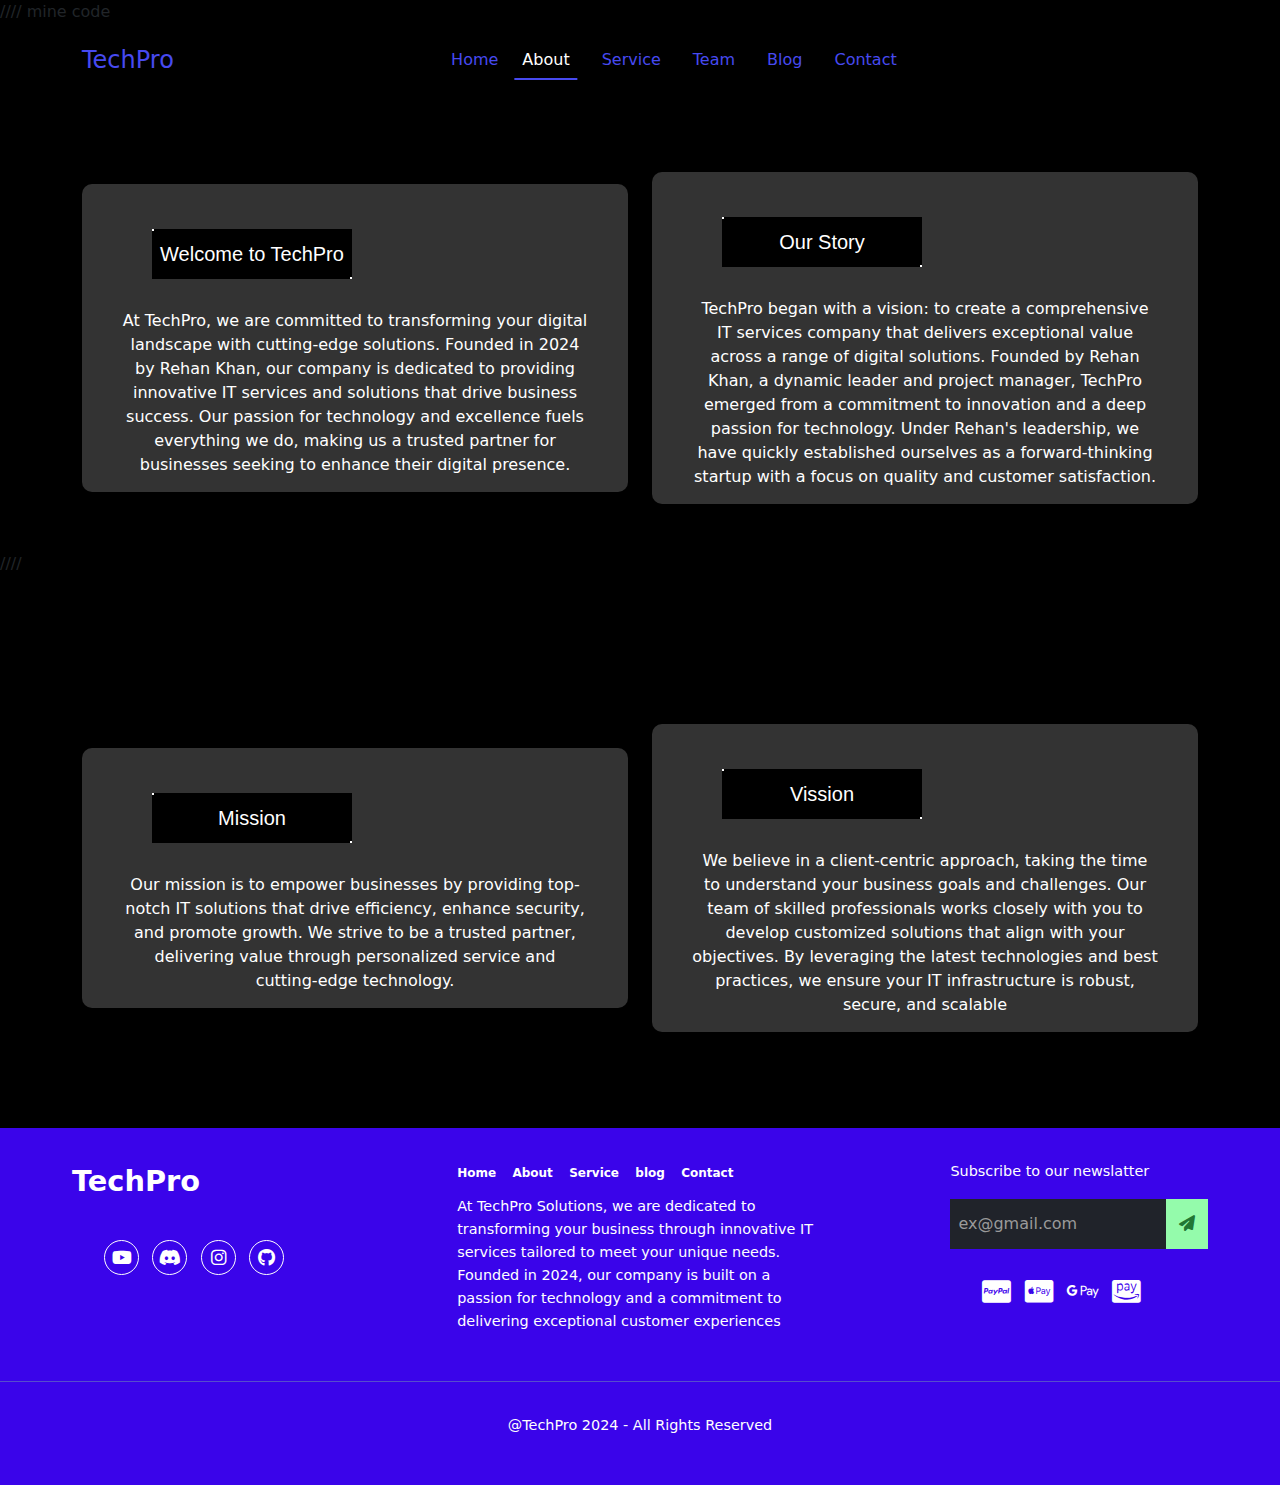
<file: about.html>
<!DOCTYPE html>
<html lang="en">

<head>
    <meta charset="UTF-8">
    <meta name="viewport" content="width=device-width, initial-scale=1.0">
    <title>
        TechPro
    </title>
    <link href="https://cdn.jsdelivr.net/npm/bootstrap@5.3.3/dist/css/bootstrap.min.css" rel="stylesheet"
        integrity="sha384-QWTKZyjpPEjISv5WaRU9OFeRpok6YctnYmDr5pNlyT2bRjXh0JMhjY6hW+ALEwIH" crossorigin="anonymous">

    <!-- == google font == -->
    <link rel="preconnect" href="https://fonts.googleapis.com" />
    <link rel="preconnect" href="https://fonts.gstatic.com" crossorigin />
    <link href="https://fonts.googleapis.com/css2?family=Poppins:wght@400;500;600&display=swap" rel="stylesheet" />
    <!-- == icon == -->
    <link rel="stylesheet" href="https://cdnjs.cloudflare.com/ajax/libs/font-awesome/6.3.0/css/all.min.css" />
    <!-- == css == -->
    <link rel="stylesheet" href="styles.css">

</head>

<body>

    <nav class="navbar navbar-expand-lg fixed-top">
        <div class="container">
            <a class="navbar-brand me-auto" href="#">TechPro</a>


            <div class="offcanvas offcanvas-end" tabindex="-1" id="offcanvasNavbar"
                aria-labelledby="offcanvasNavbarLabel">
                <div class="offcanvas-header">
                    <h5 class="offcanvas-title" id="offcanvasNavbarLabel">Offcanvas</h5>
                    <button type="button" class="btn-close" data-bs-dismiss="offcanvas" aria-label="Close"></button>
                </div>
                <div class="offcanvas-body">
                    <ul class="navbar-nav justify-content-center flex-grow-1 pe-3">
                        <a class="nav-link " aria-current="page" href="index.html">Home</a>
                        <a class="nav-link mx-lg-2 active" href="about.html">About</a>
                        <a class="nav-link mx-lg-2" href="service.html">Service</a>
                        <a class="nav-link mx-lg-2" href="team.html">Team</a>
                        <a class="nav-link mx-lg-2" href="blog.html">Blog</a>
                        <a class="nav-link mx-lg-2" href="contact.html">Contact</a>

                    </ul>

                </div>
            </div>

            <button class="navbar-toggler pe-0" type="button" data-bs-toggle="offcanvas"
                data-bs-target="#offcanvasNavbar" aria-controls="offcanvasNavbar" aria-label="Toggle navigation">
                <span class="navbar-toggler-icon" style="background-color: #e1370d;"></span>

            </button>
        </div>
    </nav>

    //// mine code

<main>
    <section class="contact-section mt-5 mb-5">
        <div class="container ">
            <div class="row mt-5 mb-5 ">
                <div class="col-lg-6 d-flex align-items-start justify-content-center fs-1 text-white flex-column">

                    <button class="btn text-white align-items-center justify-content-center ">
                         <a class="button"> Welcome to TechPro</a>
                        <div> 
                            At TechPro, we are committed to transforming your digital landscape with cutting-edge solutions.
                             Founded in 2024 by Rehan Khan, our company is dedicated to providing innovative IT services and solutions 
                             that drive business success. Our passion for technology and excellence fuels everything we do, making us 
                             a trusted partner for businesses seeking to enhance their digital presence.
                        </div>

                    </button>
                </div>
                    
                <div class="col-lg-6 d-flex align-items-start justify-content-center fs-1 text-white flex-column">

                    <button class="btn text-white align-items-center justify-content-center "> 
                        <a class="button" > Our Story </a>
                        <div>
                            TechPro began with a vision: to create a comprehensive IT services company that delivers exceptional value across a range of digital solutions. 
                            Founded by Rehan Khan, a dynamic leader and project manager, TechPro emerged from a commitment to innovation and a deep passion for technology.
                             Under Rehan's leadership, we have quickly established ourselves as a forward-thinking startup with a focus on quality and customer satisfaction.
                        </div>
                    </button>
                </div>
            </div>
            
        </div>
    </section>

    ////

    <section class="contact-section mt-5 mb-5">
        <div class="container ">
            <div class="row mt-5 mb-5 ">
                <div class="col-lg-6 d-flex align-items-start justify-content-center fs-1 text-white flex-column">

                    <button class="btn text-white align-items-center justify-content-center ">
                         <a class="button">Mission</a>
                        <div> 
                             Our mission is to empower businesses by providing top-notch IT solutions that drive
                            efficiency, enhance security, and promote growth. We strive to be a trusted partner,
                            delivering value through personalized service and cutting-edge technology.
                        </div>

                    </button>
                </div>

                <div class="col-lg-6 d-flex align-items-start justify-content-center fs-1 text-white flex-column">

                    <button class="btn text-white align-items-center justify-content-center "> 
                        <a class="button" >Vission</a>
                        <div>
                            We believe in a client-centric approach, taking the time to understand your business goals
                            and challenges. Our team of skilled professionals works closely with you to develop
                            customized solutions that align with your objectives. By leveraging the latest technologies
                            and best practices, we ensure your IT infrastructure is robust, secure, and scalable
                        </div>
                    </button>
                </div>
            </div>
            
        </div>
    </section>
 </main>
    <br><br>

    <!-- <source src="https://i.makeagif.com/media/12-04-2018/IxHq7M.mp4" type="video/mp4"> -->

    <!-- <main class="main flow align-items-center mt-5 mb-5">
            <h1 class="main__heading align-items-center">Pricing</h1>
            <div class="main__cards cards">
                <div class="cards__inner">
                    <div class="cards__card card">
                        <img src="https://sprintsmsservice.com/images/webdev.gif" jsaction="VQAsE"
                        class="sFlh5c pT0Scc iPVvYb img-fluid"
                        alt="Web Development Company In UAE| Best Website Development" jsname="kn3ccd">

                        <h2 class="card__heading">Lite</h2>
                        <p class="card__price">$39.99/mo</p>
                        <ul role="list" class="card__bullets flow">
                            <li>Access to standard chatbot templates</li>
                            <li>Email support</li>
                        </ul>
                        <a href="#lite" class="card__cta cta">Start Free Trial</a>
                    </div>

                    <div class="cards__card card">
                        <img src="https://sprintsmsservice.com/images/webdev.gif" jsaction="VQAsE"
                        class="sFlh5c pT0Scc iPVvYb img-fluid"
                        alt="Web Development Company In UAE| Best Website Development" jsname="kn3ccd">

                        <h2 class="card__heading">Advanced</h2>
                        <p class="card__price">$59.99/mo</p>
                        <ul role="list" class="card__bullets flow">
                            <li>Access to advanced chatbot templates</li>
                            <li>Priority Email support</li>
                            <li>Live Chat widget and Open AI support</li>
                        </ul>
                        <a href="#advanced" class="card__cta cta">Upgrade to Advanced</a>
                    </div>

                       <div class="cards__card card">
                        <img src="https://sprintsmsservice.com/images/webdev.gif" jsaction="VQAsE"
                        class="sFlh5c pT0Scc iPVvYb img-fluid"
                        alt="Web Development Company In UAE| Best Website Development" jsname="kn3ccd">

                        <h2 class="card__heading">Advanced</h2>
                        <p class="card__price">$59.99/mo</p>
                        <ul role="list" class="card__bullets flow">
                            <li>Access to advanced chatbot templates</li>
                            <li>Priority Email support</li>
                            <li>Live Chat widget and Open AI support</li>
                        </ul>
                        <a href="#advanced" class="card__cta cta">Upgrade to Advanced</a>
                    </div>

                    <div class="cards__card card">
                        <img src="https://sprintsmsservice.com/images/webdev.gif" jsaction="VQAsE"
                        class="sFlh5c pT0Scc iPVvYb img-fluid"
                        alt="Web Development Company In UAE| Best Website Development" jsname="kn3ccd">

                        <h2 class="card__heading">Enterprise</h2>
                        <p class="card__price">$89.99/mo</p>
                        <ul role="list" class="card__bullets flow">
                            <li>Access to all premium and custom bot templates</li>
                            <li>Multilingual bots and Omnichannel support</li>
                            <li>Advanced Analytics and Whitelabel solutions</li>
                            <li>24/7 Premium support</li>
                        </ul>
                        <a href="#enterprise" class="card__cta cta">Talk to Sales</a>
                    </div>




                    <div class="cards__card card">
                        <img src="https://sprintsmsservice.com/images/webdev.gif" jsaction="VQAsE"
                        class="sFlh5c pT0Scc iPVvYb img-fluid"
                        alt="Web Development Company In UAE| Best Website Development" jsname="kn3ccd">

                        <h2 class="card__heading">Enterprise</h2>
                        <p class="card__price">$89.99/mo</p>
                        <ul role="list" class="card__bullets flow">
                            <li>Access to all premium and custom bot templates</li>
                            <li>Multilingual bots and Omnichannel support</li>
                            <li>Advanced Analytics and Whitelabel solutions</li>
                            <li>24/7 Premium support</li>
                        </ul>
                        <a href="#enterprise" class="card__cta cta">Talk to Sales</a>
                    </div>



                    <div class="cards__card card">
                        <img src="https://sprintsmsservice.com/images/webdev.gif" jsaction="VQAsE"
                        class="sFlh5c pT0Scc iPVvYb img-fluid"
                        alt="Web Development Company In UAE| Best Website Development" jsname="kn3ccd">

                        <h2 class="card__heading">Enterprise</h2>
                        <p class="card__price">$89.99/mo</p>
                        <ul role="list" class="card__bullets flow">
                            <li>Access to all premium and custom bot templates</li>
                            <li>Multilingual bots and Omnichannel support</li>
                            <li>Advanced Analytics and Whitelabel solutions</li>
                            <li>24/7 Premium support</li>
                        </ul>
                        <a href="#enterprise" class="card__cta cta">Talk to Sales</a>
                    </div>


                    <div class="cards__card card">
                        <img src="https://sprintsmsservice.com/images/webdev.gif" jsaction="VQAsE"
                        class="sFlh5c pT0Scc iPVvYb img-fluid"
                        alt="Web Development Company In UAE| Best Website Development" jsname="kn3ccd">

                        <h2 class="card__heading">Enterprise</h2>
                        <p class="card__price">$89.99/mo</p>
                        <ul role="list" class="card__bullets flow">
                            <li>Access to all premium and custom bot templates</li>
                            <li>Multilingual bots and Omnichannel support</li>
                            <li>Advanced Analytics and Whitelabel solutions</li>
                            <li>24/7 Premium support</li>
                        </ul>
                        <a href="#enterprise" class="card__cta cta">Talk to Sales</a>
                    </div>


                    <div class="cards__card card">
                        <img src="https://sprintsmsservice.com/images/webdev.gif" jsaction="VQAsE"
                        class="sFlh5c pT0Scc iPVvYb img-fluid"
                        alt="Web Development Company In UAE| Best Website Development" jsname="kn3ccd">

                        <h2 class="card__heading">Enterprise</h2>
                        <p class="card__price">$89.99/mo</p>
                        <ul role="list" class="card__bullets flow">
                            <li>Access to all premium and custom bot templates</li>
                            <li>Multilingual bots and Omnichannel support</li>
                            <li>Advanced Analytics and Whitelabel solutions</li>
                            <li>24/7 Premium support</li>
                        </ul>
                        <a href="#enterprise" class="card__cta cta">Talk to Sales</a>
                    </div>
                    

                    
                </div>

                <div class="overlay cards__inner"></div>
            </div>
        </main> -->

    <div></div>





    <footer class="footer"> 
        <div class="container">
            <div class="col1">
                <a href="#" class="brand">TechPro</a>
                <ul class="media-icons">
                    <li>
                        <a href="#"><i class="fa-brands fa-youtube"></i></a>
                    </li>
                    <li>
                        <a href="#"><i class="fa-brands fa-discord"></i></a>
                    </li>
                    <li>
                        <a href="#"><i class="fa-brands fa-instagram"></i></a>
                    </li>
                    <li>
                        <a href="#"><i class="fa-brands fa-github"></i></a>
                    </li>
                </ul>
            </div>
            <div class="col2">
                <ul class="menu">
                    <li><a href="index.html">Home</a></li>
                    <li><a href="about.html">About</a></li>
                    <li><a href="service.html">Service</a></li>
                    <li><a href="blog.html">blog</a></li>
                    <li><a href="contact.html">Contact</a></li>
                    <p>At TechPro Solutions, we are dedicated to transforming your business through innovative
                        IT services tailored to meet your unique needs. Founded in 2024, our company is built
                        on a passion for technology and a
                        commitment to delivering exceptional customer experiences</p>
                </ul>
            </div>
            <div class="col3">
                <p>Subscribe to our newslatter</p>
                <form>
                    <div class="input-wrap">
                        <input type="email" placeholder="ex@gmail.com" /><button type="submit"><i
                                class="fa-solid fa-paper-plane"></i></button>
                    </div>
                </form>
                <ul class="services-icons">
                    <li>
                        <a href="#"><i class="fa-brands fa-cc-paypal"></i></a>
                    </li>
                    <li>
                        <a href="#"><i class="fa-brands fa-cc-apple-pay"></i></a>
                    </li>
                    <li>
                        <a href="#"><i class="fa-brands fa-google-pay"></i></a>
                    </li>
                    <li>
                        <a href="#"><i class="fa-brands fa-cc-amazon-pay"></i></a>
                    </li>
                </ul>
            </div>
        </div>
        <div class="footer-bottom">
            <div class="mekk">
                <p>@TechPro 2024 - All Rights Reserved</p>
            </div>
        </div>
    </footer>




    <script src="script.js"></script>
    <script src="https://code.jquery.com/jquery-3.6.0.min.js"></script>
    <script src="https://cdn.jsdelivr.net/npm/bootstrap@5.3.3/dist/js/bootstrap.bundle.min.js"
        integrity="sha384-YvpcrYf0tY3lHB60NNkmXc5s9fDVZLESaAA55NDzOxhy9GkcIdslK1eN7N6jIeHz"
        crossorigin="anonymous"></script>
    <script src="https://maxcdn.bootstrapcdn.com/bootstrap/5.1.3/js/bootstrap.bundle.min.js"></script>


</body>

</html>
</file>
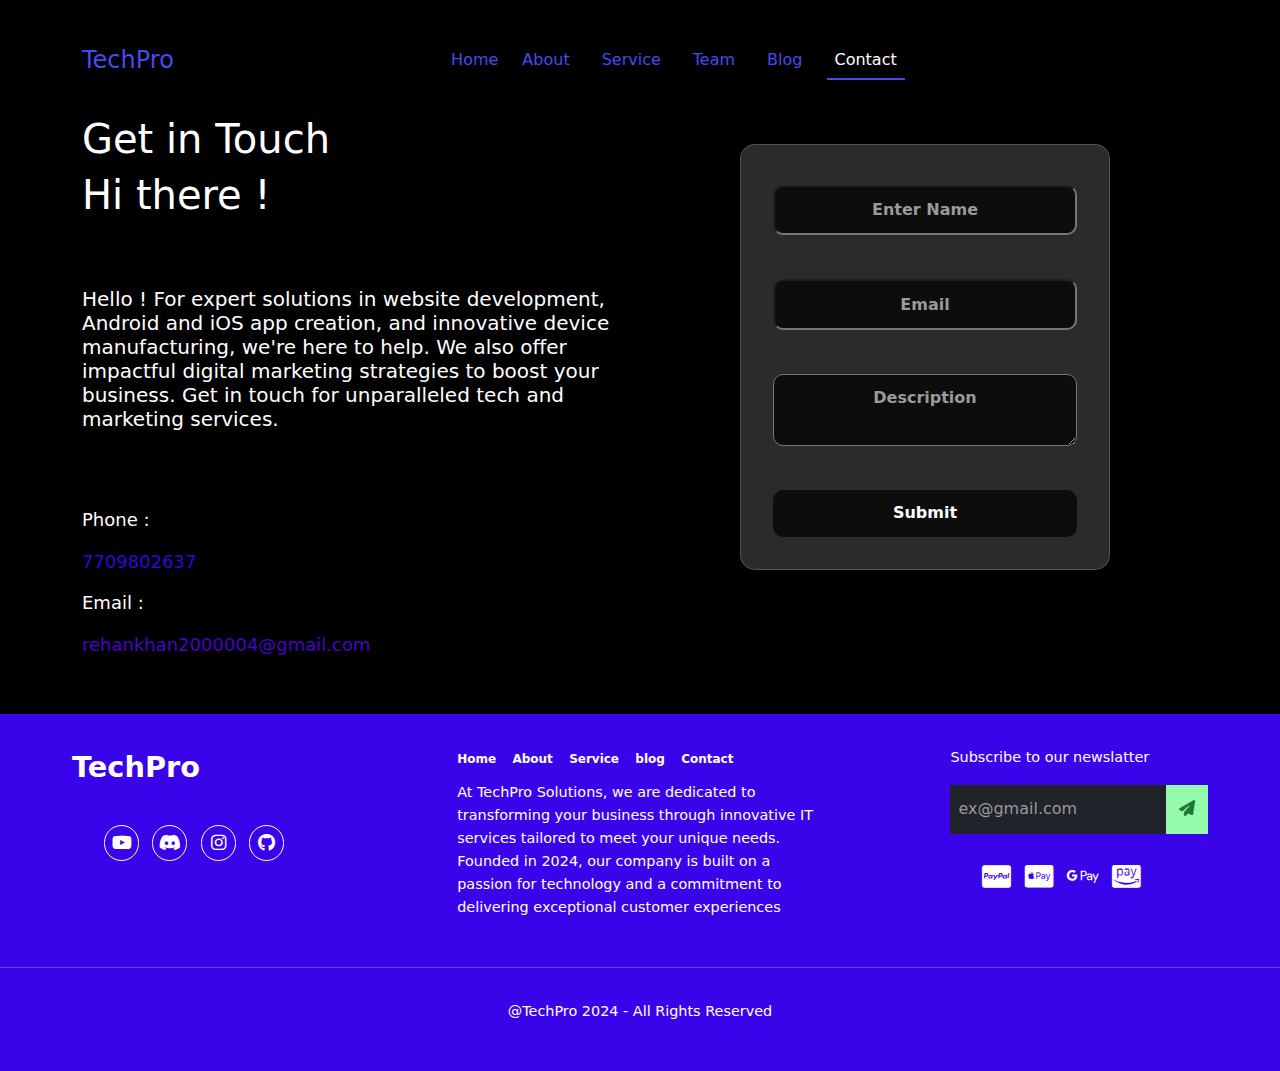
<file: contact.html>
<!DOCTYPE html>
<html lang="en">

<head>
    <meta charset="UTF-8">
    <meta name="viewport" content="width=device-width, initial-scale=1.0">
    <title>
        TechPro
    </title>
    <link href="https://cdn.jsdelivr.net/npm/bootstrap@5.3.3/dist/css/bootstrap.min.css" rel="stylesheet"
        integrity="sha384-QWTKZyjpPEjISv5WaRU9OFeRpok6YctnYmDr5pNlyT2bRjXh0JMhjY6hW+ALEwIH" crossorigin="anonymous">

    <!-- == google font == -->
    <link rel="preconnect" href="https://fonts.googleapis.com" />
    <link rel="preconnect" href="https://fonts.gstatic.com" crossorigin />
    <link href="https://fonts.googleapis.com/css2?family=Poppins:wght@400;500;600&display=swap" rel="stylesheet" />
    <!-- == icon == -->
    <link rel="stylesheet" href="https://cdnjs.cloudflare.com/ajax/libs/font-awesome/6.3.0/css/all.min.css" />
    <!-- == css == -->
    <link rel="stylesheet" href="styles.css">

</head>

<body>

    <nav class="navbar navbar-expand-lg fixed-top">
        <div class="container">
            <a class="navbar-brand me-auto" href="#">TechPro</a>


            <div class="offcanvas offcanvas-end" tabindex="-1" id="offcanvasNavbar"
                aria-labelledby="offcanvasNavbarLabel">
                <div class="offcanvas-header">
                    <h5 class="offcanvas-title" id="offcanvasNavbarLabel">Offcanvas</h5>
                    <button type="button" class="btn-close" data-bs-dismiss="offcanvas" aria-label="Close"></button>
                </div>
                <div class="offcanvas-body">
                    <ul class="navbar-nav justify-content-center flex-grow-1 pe-3">
                            <a class="nav-link " aria-current="page" href="index.html">Home</a>
                            <a class="nav-link mx-lg-2" href="about.html">About</a>
                            <a class="nav-link mx-lg-2" href="service.html">Service</a>
                            <a class="nav-link mx-lg-2" href="team.html">Team</a>
                            <a class="nav-link mx-lg-2" href="blog.html">Blog</a>
                            <a class="nav-link mx-lg-2 active" href="contact.html">Contact</a>

                    </ul>

                </div>
            </div>

            <button class="navbar-toggler pe-0" type="button" data-bs-toggle="offcanvas"
                data-bs-target="#offcanvasNavbar" aria-controls="offcanvasNavbar" aria-label="Toggle navigation">
                <span class="navbar-toggler-icon" style="background-color: #474af0;"></span>
            </button>
        </div>
    </nav>
   
    <!-- <main class="main flow align-items-center mt-5 mb-5">
        <h1 class="main__heading align-items-center">Pricing</h1>
        <div class="main__cards cards">
            <div class="cards__inner">  
                <div class="cards__card card">
                    <img src="https://sprintsmsservice.com/images/webdev.gif" jsaction="VQAsE"
                        class="sFlh5c pT0Scc iPVvYb img-fluid"
                        alt="Web Development Company In UAE| Best Website Development" jsname="kn3ccd">

                    <h2 class="card__heading">Lite</h2>
                    <p class="card__price">$39.99/mo</p>
                    <ul role="list" class="card__bullets flow">
                        <li>Access to standard chatbot templates</li>
                        <li>Email support</li>
                    </ul>
                    <a href="#lite" class="card__cta cta">Start Free Trial</a>
                </div>

                <div class="cards__card card">
                    <img src="https://sprintsmsservice.com/images/webdev.gif" jsaction="VQAsE"
                        class="sFlh5c pT0Scc iPVvYb img-fluid"
                        alt="Web Development Company In UAE| Best Website Development" jsname="kn3ccd">

                    <h2 class="card__heading">Advanced</h2>
                    <p class="card__price">$59.99/mo</p>
                    <ul role="list" class="card__bullets flow">
                        <li>Access to advanced chatbot templates</li>
                        <li>Priority Email support</li>
                        <li>Live Chat widget and Open AI support</li>
                    </ul>
                    <a href="#advanced" class="card__cta cta">Upgrade to Advanced</a>
                </div>

                <div class="cards__card card">
                    <img src="https://sprintsmsservice.com/images/webdev.gif" jsaction="VQAsE"
                        class="sFlh5c pT0Scc iPVvYb img-fluid"
                        alt="Web Development Company In UAE| Best Website Development" jsname="kn3ccd">

                    <h2 class="card__heading">Advanced</h2>
                    <p class="card__price">$59.99/mo</p>
                    <ul role="list" class="card__bullets flow">
                        <li>Access to advanced chatbot templates</li>
                        <li>Priority Email support</li>
                        <li>Live Chat widget and Open AI support</li>
                    </ul>
                    <a href="#advanced" class="card__cta cta">Upgrade to Advanced</a>
                </div>

                <div class="cards__card card">
                    <img src="https://sprintsmsservice.com/images/webdev.gif" jsaction="VQAsE"
                        class="sFlh5c pT0Scc iPVvYb img-fluid"
                        alt="Web Development Company In UAE| Best Website Development" jsname="kn3ccd">

                    <h2 class="card__heading">Enterprise</h2>
                    <p class="card__price">$89.99/mo</p>
                    <ul role="list" class="card__bullets flow">
                        <li>Access to all premium and custom bot templates</li>
                        <li>Multilingual bots and Omnichannel support</li>
                        <li>Advanced Analytics and Whitelabel solutions</li>
                        <li>24/7 Premium support</li>
                    </ul>
                    <a href="#enterprise" class="card__cta cta">Talk to Sales</a>
                </div>




                <div class="cards__card card">
                    <img src="https://sprintsmsservice.com/images/webdev.gif" jsaction="VQAsE"
                        class="sFlh5c pT0Scc iPVvYb img-fluid"
                        alt="Web Development Company In UAE| Best Website Development" jsname="kn3ccd">

                    <h2 class="card__heading">Enterprise</h2>
                    <p class="card__price">$89.99/mo</p>
                    <ul role="list" class="card__bullets flow">
                        <li>Access to all premium and custom bot templates</li>
                        <li>Multilingual bots and Omnichannel support</li>
                        <li>Advanced Analytics and Whitelabel solutions</li>
                        <li>24/7 Premium support</li>
                    </ul>
                    <a href="#enterprise" class="card__cta cta">Talk to Sales</a>
                </div>



                <div class="cards__card card">
                    <img src="https://sprintsmsservice.com/images/webdev.gif" jsaction="VQAsE"
                        class="sFlh5c pT0Scc iPVvYb img-fluid"
                        alt="Web Development Company In UAE| Best Website Development" jsname="kn3ccd">

                    <h2 class="card__heading">Enterprise</h2>
                    <p class="card__price">$89.99/mo</p>
                    <ul role="list" class="card__bullets flow">
                        <li>Access to all premium and custom bot templates</li>
                        <li>Multilingual bots and Omnichannel support</li>
                        <li>Advanced Analytics and Whitelabel solutions</li>
                        <li>24/7 Premium support</li>
                    </ul>
                    <a href="#enterprise" class="card__cta cta">Talk to Sales</a>
                </div>


                <div class="cards__card card">
                    <img src="https://sprintsmsservice.com/images/webdev.gif" jsaction="VQAsE"
                        class="sFlh5c pT0Scc iPVvYb img-fluid"
                        alt="Web Development Company In UAE| Best Website Development" jsname="kn3ccd">

                    <h2 class="card__heading">Enterprise</h2>
                    <p class="card__price">$89.99/mo</p>
                    <ul role="list" class="card__bullets flow">
                        <li>Access to all premium and custom bot templates</li>
                        <li>Multilingual bots and Omnichannel support</li>
                        <li>Advanced Analytics and Whitelabel solutions</li>
                        <li>24/7 Premium support</li>
                    </ul>
                    <a href="#enterprise" class="card__cta cta">Talk to Sales</a>
                </div>


                <div class="cards__card card">
                    <img src="https://sprintsmsservice.com/images/webdev.gif" jsaction="VQAsE"
                        class="sFlh5c pT0Scc iPVvYb img-fluid"
                        alt="Web Development Company In UAE| Best Website Development" jsname="kn3ccd">

                    <h2 class="card__heading">Enterprise</h2>
                    <p class="card__price">$89.99/mo</p>
                    <ul role="list" class="card__bullets flow">
                        <li>Access to all premium and custom bot templates</li>
                        <li>Multilingual bots and Omnichannel support</li>
                        <li>Advanced Analytics and Whitelabel solutions</li>
                        <li>24/7 Premium support</li>
                    </ul>
                    <a href="#enterprise" class="card__cta cta">Talk to Sales</a>
                </div>



            </div>

            <div class="overlay cards__inner"></div>
        </div>
    </main> -->
   

    <section class="contact-section mt-5 mb-5">
        <div class="container ">
            <div class="row mt-5 mb-5 ">
                <div class="col-lg-6 d-flex align-items-start justify-content-center fs-1 text-white flex-column" style="margin-top: auto; " >
                    <h1>Get in Touch</h1>
                    <h1> Hi there !</h1><br>
                    <h5> Hello ! For expert solutions in website development, Android and iOS app creation, and innovative device manufacturing, we're here to help. We also offer impactful digital marketing strategies to boost your business. Get in touch for unparalleled tech and marketing services.</h5>
                    <br>
                    <h6 style="margin: 10px 0; font-size: 18px; color:white;">Phone  :</h6>
                    <a href="tel:+917709802637" style="text-decoration: none; color: #3005dd; transition: color 0.3s ease-in-out; display: inline-block;  ;">
                        <h6 style="margin: 10px 0; font-size: 18px; color: #3005dd; transition: transform 0.3s ease-in-out;">7709802637</h6>
                    </a>
                    
                    <h6 style="margin: 10px 0; font-size: 18px; color: white">Email  :</h6>
                    <a href="mailto:rehankhan2000004@gmail.com" style="text-decoration: none; color: #0066cc; transition: color 0.3s ease-in-out; display: inline-block;">
                        <h6 style="margin: 10px 0; font-size: 18px; color: #4803c8; transition: transform 0.3s ease-in-out;">rehankhan2000004@gmail.com</h6>
                    </a>
                    <script>
    // JavaScript for hover effects
    document.querySelectorAll('a').forEach(function(link) {
        link.onmouseover = function() {
            this.style.color = '#ff6600';
            this.querySelector('h6').style.transform = 'scale(1.05)';
        };
        link.onmouseout = function() {
            this.style.color = '#0066cc';
            this.querySelector('h6').style.transform = 'scale(1)';
        };
    });
</script>

                </div>

                <div class="col-lg-6 justify-content-center align-content-center ">
             
                    <main class="main flow align-items-center mt-5 mb-5">
                        <div class="main__cards cards">
                            
                                <div class="cards__card card">

                                        <input  class="card__cta cta" type="text" placeholder="Enter Name">
                                        <input  class="card__cta cta" type="text" placeholder="Email">

                                        <textarea  class="card__cta cta" type="text" placeholder="Description"></textarea>
    
                                    <a href="index.html" class="card__cta cta">Submit</a>
                                </div>
                            <!-- </div> -->
                            <div class="overlay cards__inner"></div>
                        </div>
                    </main>
                </div>
            </div>
        </div>
    </section>

    <footer class="footer">
        <div class="container">
            <div class="col1">
                <a href="#" class="brand">TechPro</a>
                <ul class="media-icons">
                    <li>
                        <a href="#"><i class="fa-brands fa-youtube"></i></a>
                    </li>
                    <li>
                        <a href="#"><i class="fa-brands fa-discord"></i></a>
                    </li>
                    <li>
                        <a href="#"><i class="fa-brands fa-instagram"></i></a>
                    </li>
                    <li>
                        <a href="#"><i class="fa-brands fa-github"></i></a>
                    </li>
                </ul>
            </div>
            <div class="col2">
                <ul class="menu">
                    <li><a href="index.html">Home</a></li>
                    <li><a href="about.html">About</a></li>
                    <li><a href="service.html">Service</a></li>
                    <li><a href="blog.html">blog</a></li>
                    <li><a href="contact.html">Contact</a></li>
                    <p>At TechPro Solutions, we are dedicated to transforming your business through innovative
                        IT services tailored to meet your unique needs. Founded in 2024, our company is built
                        on a passion for technology and a
                        commitment to delivering exceptional customer experiences</p>
                </ul>
            </div>
            <div class="col3">
                <p>Subscribe to our newslatter</p>
                <form>
                    <div class="input-wrap">
                        <input type="email" placeholder="ex@gmail.com" /><button type="submit"><i
                                class="fa-solid fa-paper-plane"></i></button>
                    </div>
                </form>
                <ul class="services-icons">
                    <li>
                        <a href="#"><i class="fa-brands fa-cc-paypal"></i></a>
                    </li>
                    <li>
                        <a href="#"><i class="fa-brands fa-cc-apple-pay"></i></a>
                    </li>
                    <li>
                        <a href="#"><i class="fa-brands fa-google-pay"></i></a>
                    </li>
                    <li>
                        <a href="#"><i class="fa-brands fa-cc-amazon-pay"></i></a>
                    </li>
                </ul>
            </div>
        </div>
        <div class="footer-bottom">
            <div class="mekk">
                <p> @TechPro 2024 - All Rights Reserved</p>
            </div>
        </div>
    </footer>


    <script src="script.js"></script>
    <script src="https://code.jquery.com/jquery-3.6.0.min.js"></script>
    <script src="https://cdn.jsdelivr.net/npm/bootstrap@5.3.3/dist/js/bootstrap.bundle.min.js"
        integrity="sha384-YvpcrYf0tY3lHB60NNkmXc5s9fDVZLESaAA55NDzOxhy9GkcIdslK1eN7N6jIeHz"
        crossorigin="anonymous"></script>
    <script src="https://maxcdn.bootstrapcdn.com/bootstrap/5.1.3/js/bootstrap.bundle.min.js"></script>

</body>
</html>
</file>
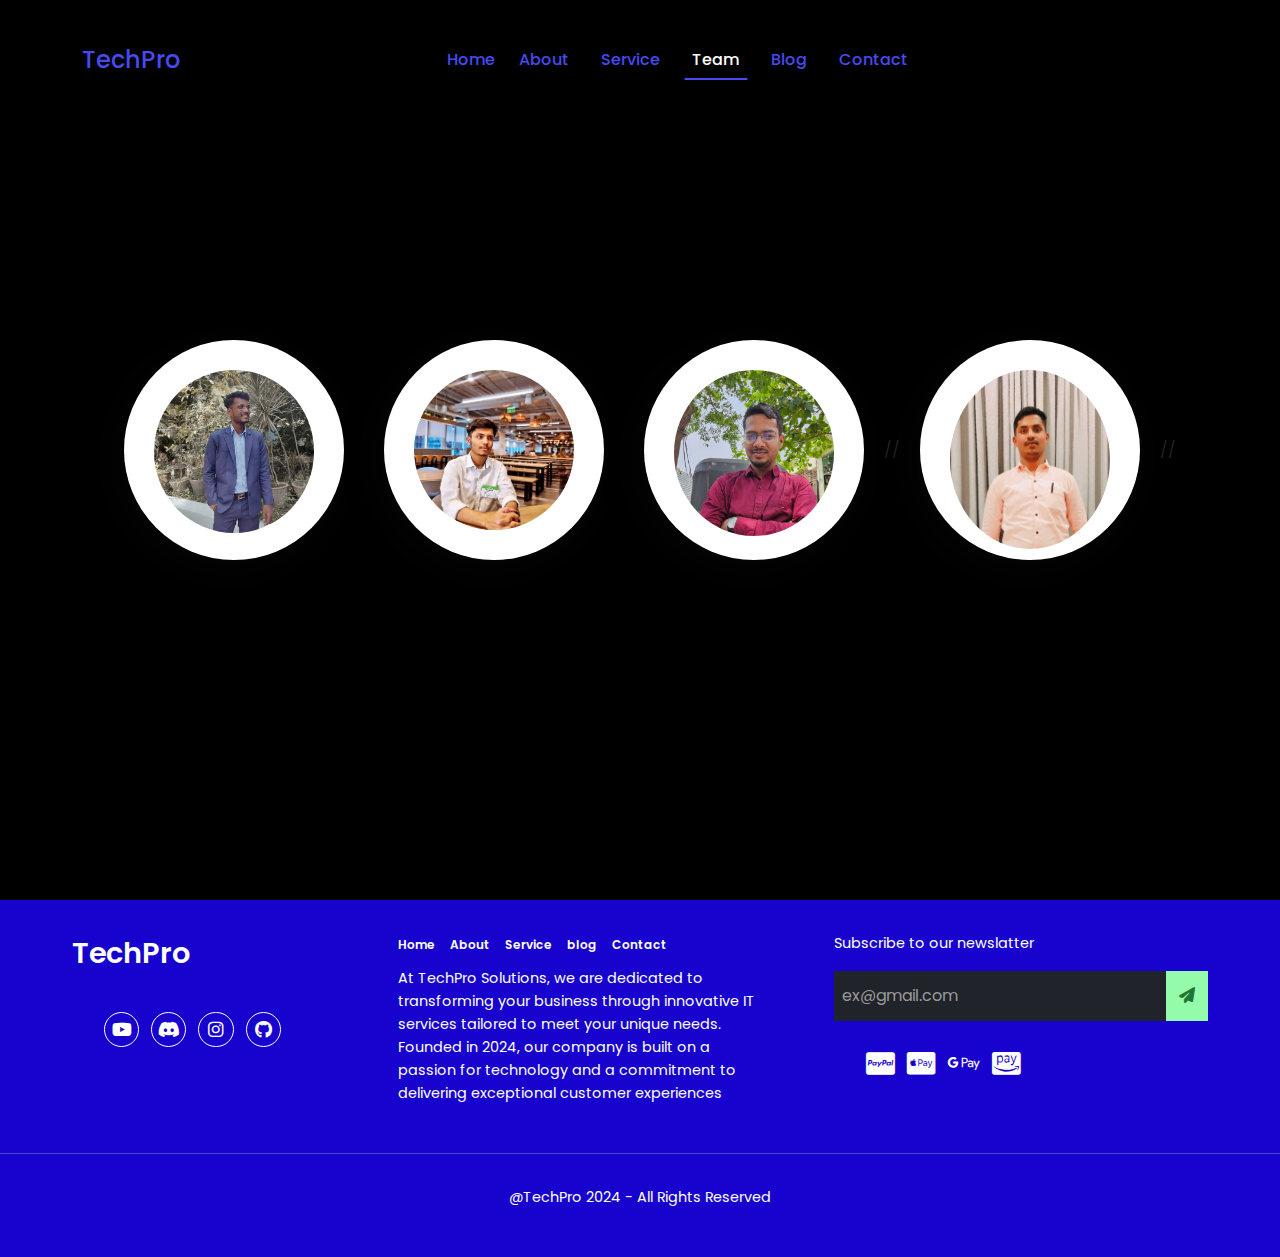
<file: team.html>
<!DOCTYPE html>
<html lang="en">

<head>
    <meta charset="UTF-8">
    <meta name="viewport" content="width=device-width, initial-scale=1.0">
    <title>
        TechPro
    </title>
    <link href="https://cdn.jsdelivr.net/npm/bootstrap@5.3.3/dist/css/bootstrap.min.css" rel="stylesheet"
        integrity="sha384-QWTKZyjpPEjISv5WaRU9OFeRpok6YctnYmDr5pNlyT2bRjXh0JMhjY6hW+ALEwIH" crossorigin="anonymous">

    <!-- == google font == -->
    <link rel="preconnect" href="https://fonts.googleapis.com" />
    <link rel="preconnect" href="https://fonts.gstatic.com" crossorigin />
    <link href="https://fonts.googleapis.com/css2?family=Poppins:wght@400;500;600&display=swap" rel="stylesheet" />
    <!-- == icon == -->
    <link rel="stylesheet" href="https://cdnjs.cloudflare.com/ajax/libs/font-awesome/6.3.0/css/all.min.css" />
    <!-- == css == -->
    <link rel="stylesheet" href="styles2.css">

</head>

<body>

    <nav class="navbar navbar-expand-lg fixed-top">
        <div class="container">
            <a class="navbar-brand me-auto" href="#">TechPro</a>


            <div class="offcanvas offcanvas-end" tabindex="-1" id="offcanvasNavbar"
                aria-labelledby="offcanvasNavbarLabel">
                <div class="offcanvas-header">
                    <h5 class="offcanvas-title" id="offcanvasNavbarLabel">Offcanvas</h5>
                    <button type="button" class="btn-close" data-bs-dismiss="offcanvas" aria-label="Close"></button>
                </div>
                <div class="offcanvas-body">
                    <ul class="navbar-nav justify-content-center flex-grow-1 pe-3">
                            <a class="nav-link " aria-current="page" href="index.html">Home</a>
                            <a class="nav-link mx-lg-2" href="about.html">About</a>
                            <a class="nav-link mx-lg-2" href="service.html">Service</a>
                            <a class="nav-link mx-lg-2 active" href="team.html">Team</a>
                            <a class="nav-link mx-lg-2" href="blog.html">Blog</a>
                            <a class="nav-link mx-lg-2 " href="contact.html">Contact</a>

                    </ul>

                </div>
            </div>

            <button class="navbar-toggler pe-0" type="button" data-bs-toggle="offcanvas"
                data-bs-target="#offcanvasNavbar" aria-controls="offcanvasNavbar" aria-label="Toggle navigation">
                <span class="navbar-toggler-icon" style="background-color: #474af0;"></span>
            </button>
        </div>
    </nav>
   
    



    <div class="home-container">
       
        <div class="profile-card">
            <div class="img">
                <img src="image/ravi.jpg">
            </div>
            <div class="caption">
                <h3>Ravi</h3>
                <p>Desigener</p>
                <div class="social-links">
                    <i class="fa-brands fa-facebook"></i>
                    <i class="fa-brands fa-twitter"></i>
                    <i class="fa-brands fa-instagram"></i>
                </div>
            </div>
        </div>
        <div class="profile-card">
            <div class="img">
                <img src="image/rehan.jpg">
            </div>
            <div class="caption">
                <h3>Rehan Khan</h3>
                <p>Director & Developer</p>
                <div class="social-links">
                    <i class="fa-brands fa-facebook"></i>
                    <i class="fa-brands fa-twitter"></i>
                    <i class="fa-brands fa-instagram"></i>
                </div>
            </div>
        </div>
        
        <div class="profile-card">
            <div class="img">
                <img src="image\myphoto.jpg">
            </div>
            <div class="caption">
                <h3>Abuhurera</h3>
                <p>Developer</p>
                <div class="social-links">
                    <i class="fa-brands fa-facebook"></i>
                    <i class="fa-brands fa-twitter"></i>
                    <i class="fa-brands fa-instagram"></i>
                </div>
            </div>
        </div>
        //
        <div class="profile-card">
            <div class="img">
                <img src="image\latief.jpg">
            </div>
            <div class="caption">
                <h3>Latief</h3>
                <p>Sales Executive</p>
                <div class="social-links">
                    <i class="fa-brands fa-facebook"></i>
                    <i class="fa-brands fa-twitter"></i>
                    <i class="fa-brands fa-instagram"></i>
                </div>
            </div>
        </div>

        //
    </div>
    <footer class="footer">
        <div class="container">
            <div class="col1">
                <a href="#" class="brand">TechPro</a>
                <ul class="media-icons">
                    <li>
                        <a href="#"><i class="fa-brands fa-youtube"></i></a>
                    </li>
                    <li>
                        <a href="#"><i class="fa-brands fa-discord"></i></a>
                    </li>
                    <li>
                        <a href="#"><i class="fa-brands fa-instagram"></i></a>
                    </li>
                    <li>
                        <a href="#"><i class="fa-brands fa-github"></i></a>
                    </li>
                </ul>
            </div>
            <div class="col2">
                <ul class="menu">
                    <li><a href="index.html">Home</a></li>
                    <li><a href="about.html">About</a></li>
                    <li><a href="service.html">Service</a></li>
                    <li><a href="blog.html">blog</a></li>
                    <li><a href="contact.html">Contact</a></li>
                    <p>At TechPro Solutions, we are dedicated to transforming your business through innovative
                        IT services tailored to meet your unique needs. Founded in 2024, our company is built
                        on a passion for technology and a
                        commitment to delivering exceptional customer experiences</p>
                </ul>
            </div>
            <div class="col3">
                <p>Subscribe to our newslatter</p>
                <form>
                    <div class="input-wrap">
                        <input type="email" placeholder="ex@gmail.com" /><button type="submit"><i
                                class="fa-solid fa-paper-plane"></i></button>
                    </div>
                </form>
                <ul class="services-icons">
                    <li>
                        <a href="#"><i class="fa-brands fa-cc-paypal"></i></a>
                    </li>
                    <li>
                        <a href="#"><i class="fa-brands fa-cc-apple-pay"></i></a>
                    </li>
                    <li>
                        <a href="#"><i class="fa-brands fa-google-pay"></i></a>
                    </li>
                    <li>
                        <a href="#"><i class="fa-brands fa-cc-amazon-pay"></i></a>
                    </li>
                </ul>
            </div>
        </div>
        <div class="footer-bottom">
            <div class="mekk">
                <p>@TechPro 2024 - All Rights Reserved</p>
            </div>
        </div>
    </footer>


    <script src="script.js"></script>
    <script src="https://code.jquery.com/jquery-3.6.0.min.js"></script>
    <script src="https://cdn.jsdelivr.net/npm/bootstrap@5.3.3/dist/js/bootstrap.bundle.min.js"
        integrity="sha384-YvpcrYf0tY3lHB60NNkmXc5s9fDVZLESaAA55NDzOxhy9GkcIdslK1eN7N6jIeHz"
        crossorigin="anonymous"></script>
    <script src="https://maxcdn.bootstrapcdn.com/bootstrap/5.1.3/js/bootstrap.bundle.min.js"></script>

</body>
</html>
</file>
<file: styles.css>
body{
    background-color: black;
}
.navbar {
    background-color: rgb(0, 0, 0);
    height: 80px;
    margin: 20px;
    border-radius: 16px;
    padding: 0.5rem;  
    
     
}

.navbar-brand {
    font-weight: 500;
    color: #474af0;
    font-size: 24px;
    transition: 0.3s color black;
}

.login-button {
    background-color: #474af0;
    color: white;
    font-size: 14px;
    padding: 8px 20px;
    border-radius: 50px;
    text-decoration: none;
    transition: 0.3s background-color;
}

.login-button:hover {
    background-color: rgb(198, 2, 152);
}

.navbar-toggler {
    border: none;
    font-size: 1.25rem;
}

.navbar-toggler:focus,
.btn-close:focus {
    box-shadow: none;
    outline: navajowhite;
}

.nav-link,
.nav-link.nav-link.active {
    color: #474af0;
    font-weight: 500;
    position: relative;
}

.nav-link:hover,
.nav-link.nav-link.active {
    color: white;
}

@media (min-width: 991px) {
    .nav-link::before {
        content: "";
        position: absolute;
        bottom: 0;
        left: 50%;
        transform: translateX(-50%);
        width: 0;
        height: 2px;
        background-color: #474af0;
        /* visibility: hidden; */
        transition: 0.3s ease-in-out;
    }

    .nav-link:hover::before,
    .nav-link.active::before {
        width: 100%;
        visibility: visible;
    }
}


.hero-section {
    background: url("https://cdn.dribbble.com/users/1233499/screenshots/3852878/mobile-development2-2.gif") no-repeat center;
    background-size: cover;
    width: 100%;

}



.hero-section::before {
    /* background-color: rgba(144, 144, 144, 0.6); */
    content: "";
    position: absolute;
    top: 0;
    right: 0;
    bottom: 0;
    left: 0;
}

.hero-section .container {
    height: 100vh;
    z-index: 1;
    position: relative;
    color: #4801d5;
}

.hero-section h1 {
    font-size: 1.5em;
    
}

.hero-section h2 {
    font-size: 1.2em;
}

.product-section .container {
   background: black;
}





/* button */

/**
*  @project   CSS Neon Button
*  @author    Jamshid Elmi
*  @created   2022-04-06 23:37:45
*  @modified  2022-04-06 23:37:45
*  @tutorial  https://youtu.be/Jqsb06RlQ6g
*/
@import url('https://fonts.googleapis.com/css2?family=Balsamiq+Sans&display=swap');

:root {
  --clr-neon: #474af0;
  --clr-bg: #001414;
  --font-size: 1.4rem;
}

*, 
*::after,
*::before {
  box-sizing: border-box;
}

.neon {
  /* margin-top: -150px; */
  text-decoration: none;
  font-size: var(--font-size);
  display: inline-block;
  position: relative;
  cursor: pointer;
  border: var(--clr-neon) 0.125em solid;
  padding: 0.25em 1em;
  border-radius: 0.25em;
  text-shadow: 
    0 0 .20em #FFF7,
    0 0 .30em var(--clr-neon);
  box-shadow: 
    inset 0 0 .5em var(--clr-neon),
          0 0 .5em var(--clr-neon);
}

.neon::before {
  content: "";
  position: absolute;
  top: 140%;
  left: 0;
  width: 100%;
  height: 100%;
  background: var(--clr-neon);
  transform: 
    perspective(0.2em)
    rotateX(10deg) 
    scale(1.3, 0.40);
  filter: blur(0.5em);
  opacity: 0.6;
  pointer-events: none;
  transition: opacity 100ms linear;
}

.neon::after {
  content: "";
  position: absolute;
  top: 0;
  left: 0;
  right: 0;
  bottom: 0;
  background: var(--clr-neon);
  box-shadow: 0 0 2em var(--clr-neon);
  z-index: -1;
  opacity: 0;
  transition: opacity 100ms linear;
}

.neon:hover::after {
  opacity: 1;
}
.neon:hover, .neon:focus {
  color: white;
}
.neon:hover::before {
  opacity: 0.8;
}


/* Footer */

footer {
  box-sizing: border-box;
  margin: 0;
  padding: 0;
  color: #fff;
  background: #3a04ea;
}
footer ul {
  list-style: none;
}
footer p {
  color: #fff;
  max-width: 25em;
  font-size: 0.9em;
  line-height: 23px;
}
footer a {
  color: #fff;
  text-decoration: none;
}
footer .container {
  max-width: 1200px;
  margin: 0 auto;
  padding: 2em;
}
.footer .container {
  display: flex;
  justify-content: space-between;
  gap: 2em;
}
.brand {
  display: block;
  font-size: 1.8em;
  font-weight: 600;
  margin-bottom: 1em;
}
.media-icons li,
.services-icons li {
  display: inline-block;
  margin: 0.5em 0.5em 0.5em 0;
}
.media-icons a {
  font-size: 1.1em;
  width: 2em;
  height: 2em;
  border: 1px #fff solid;
  border-radius: 50%;
  display: flex;
  justify-content: center;
  align-items: center;
  transition: 0.3s;
}
.media-icons a:hover {
  background: #fff;
  color: #111;
}
.services-icons a {
  font-size: 1.6em;
}
.services-icons a:hover {
  color: #94fbab;
}
.footer-bottom {
  display: flex;
  justify-content: center;
  border-top: 1px solid rgba(138, 208, 153, 0.36);
  padding: 2em;
}
.footer .menu {
  margin-bottom: 1em;
}
.footer .menu li {
  display: inline-block;
  margin: 0 0.7em 0.7em 0;
  text-align: center;
}
.footer .menu a {
  transition: 0.3s;
  font-weight: 600;
}
.footer .menu a:hover {
  color: #94fbab;
}
.input-wrap {
  margin: 1em 0;
  display: flex;
}
.input-wrap input {
  padding: 0.5em;
  border: none;
  background: #20232a;
  color: #ccc;
}
.input-wrap input:focus {
  outline: none;
}
.input-wrap button {
  padding: 0.8em;
  background: #94fbab;
  border: none;
  color: #217634;
  transition: 0.3s;
}
.input-wrap button:hover {
  background: #fff;
  color: #111;
}
/* == responsive == */
@media screen and (max-width: 900px) {
  .footer .container {
    flex-direction: column;
  }
}



/* Contact us */
.containers {
  width: 50vw;
  height: 60vh;
  display: grid;
  grid-template-columns: 100%;
  grid-template-areas: "login";
  box-shadow: 0 0 17px 10px rgb(0 0 0 / 30%);
  border-radius: 20px;
  border: 4px solid #14f7ff;

  overflow: hidden;
}

.design {
  grid-area: design;
  display: none;
  position: relative;
}

.rotate-45 {
  transform: rotate(-45deg);
}

.design .pill-1 {
  bottom: 0;
  left: -40px;
  position: absolute;
  width: 80px;
  height: 200px;
  background: linear-gradient(#ff966d, #fa538d, #89379c);
  border-radius: 40px;
}

.design .pill-2 {
  top: -100px;
  left: -80px;
  position: absolute;
  height: 450px;
  width: 220px;
  background: linear-gradient(#ff966d, #fa538d, #89379c);
  border-radius: 200px;
  border: 30px solid #e2c5e2;
}

.design .pill-3 {
  top: -100px;
  left: 160px;
  position: absolute;
  height: 200px;
  width: 100px;
  background: linear-gradient(#ff966d, #fa538d, #89379c);
  border-radius: 70px;
}

.design .pill-4 {
  bottom: -180px;
  left: 220px;
  position: absolute;
  height: 300px;
  width: 120px;
  background: linear-gradient(#ff966d, #fa538d);
  border-radius: 70px;
}

.login {
  grid-area: login;
  display: flex;
  flex-direction: column;
  align-items: center;
  justify-content: center;
  position: relative;

}

.login h3.title {
  margin: 15px 0;
}

.text-input {
  background: #e6e6e6;
  height: 40px;
  display: flex;
  width: 60%;
  align-items: center;
  border-radius: 10px;
  padding: 0 15px;
  margin: 5px 0;
}

.text-input input {
  background: none;
  border: none;
  outline: none;
  width: 100%;
  height: 100%;
  margin-left: 10px;
}

.text-input i {
  color: #686868;
}

::placeholder {
  color: #9a9a9a;
}

.login-btn {
  width: 68%;
  padding: 10px;
  color: white;
  background: linear-gradient(to right, #ff966d, #fa538d, #89379c);
  border: none;
  border-radius: 20px;
  cursor: pointer;
  margin-top: 10px;
}

a {
  font-size: 12px;
  color: #9a9a9a;
  cursor: pointer;
  user-select: none;
  text-decoration: none;
}

a.forgot {
  margin-top: 15px;
}

.create {
  display: flex;
  align-items: center;
  position: absolute;
  bottom: 30px;
}

.create i {
  color: #9a9a9a;
  margin-left: 10px;
}

@media (min-width: 768px) {
  .container {
      grid-template-columns: 50% 50%;
      grid-template-areas: "design login";
  }

  .design {
      display: block;
  }
}



@import url("https://fonts.googleapis.com/css2?family=League+Spartan:wght@400;500;600;700;800;900&display=swap");


ul {
  list-style: none;
}

.main {
  padding: 3em 5.5em;
}

.main__heading {
  font-weight: 600;
  font-size: 2.25em;
  margin-bottom: 0.75em;
  text-align: center;
  color: #eceff1;
}

.cards {
  display: flex;
  position: relative;
}

.cards__inner {
  display: rela;
  flex-wrap: wrap;
  gap: 2.5em;
}
.input{
  position: relative;
}

.card {
  --flow-space: 0.5em;
  --hsl: var(--hue), var(--saturation), var(--lightness);
  flex: 1 1 14rem;
  padding: 1.5em 2em;
  display: grid;
  grid-template-rows: auto auto auto 1fr;
  align-items: start;
  gap: 1.25em;
  color: #eceff1;
  background-color: #2b2b2b;
  border: 1px solid #eceff133;
  border-radius: 15px;
}

.card:nth-child(1) {
  --hue: 165;
  --saturation: 82.26%;
  --lightness: 51.37%;
}


.card__bullets {
  line-height: 1.4;
}

.card__bullets li::before {
  display: inline-block;
  content: url("data:image/svg+xml,%3Csvg xmlns='http://www.w3.org/2000/svg' viewBox='0 0 512 512' width='16' title='check' fill='%23dddddd'%3E%3Cpath d='M173.898 439.404l-166.4-166.4c-9.997-9.997-9.997-26.206 0-36.204l36.203-36.204c9.997-9.998 26.207-9.998 36.204 0L192 312.69 432.095 72.596c9.997-9.997 26.207-9.997 36.204 0l36.203 36.204c9.997 9.997 9.997 26.206 0 36.204l-294.4 294.401c-9.998 9.997-26.207 9.997-36.204-.001z' /%3E%3C/svg%3E");
  transform: translatey(0.25ch);
  margin-right: 1ch;
}

.card__heading {
  font-size: 1.05em;
  font-weight: 600;
}

.card__price {
  font-size: 1.75em;
  font-weight: 700;
}

.flow > * + * {
  margin-top: var(--flow-space, 1.25em);
}

.cta {
  display: block;
  align-self: end;
  margin: 1em 0 0.5em 0;
  text-align: center;
  text-decoration: none;
  color: #fff;
  background-color: #0d0d0d;
  padding: 0.7em;
  border-radius: 10px;
  font-size: 1rem;
  font-weight: 600;
}

.overlay {
  position: absolute;
  inset: 0;
  pointer-events: none;
  user-select: none;
  opacity: var(--opacity, 0);
  -webkit-mask: radial-gradient(
    25rem 25rem at var(--x) var(--y),
    #000 1%,
    transparent 50%
  );
  mask: radial-gradient(
    25rem 25rem at var(--x) var(--y),
    #000 1%,
    transparent 50%
  );
  transition: 400ms mask ease;
  will-change: mask;
}

.overlay .card {
  background-color: hsla(var(--hsl), 0.15);
  border-color: hsla(var(--hsl), 1);
  box-shadow: 0 0 0 1px inset hsl(var(--hsl));
}

.overlay .cta {
  display: block;
  grid-row: -1;
  width: 100%;
  background-color: hsl(var(--hsl));
  box-shadow: 0 0 0 1px hsl(var(--hsl));
}

:not(.overlay) > .card {
  transition: 400ms background ease;
  will-change: background;
}

:not(.overlay) > .card:hover {
  --lightness: 95%;
  background: hsla(var(--hsl), 0.1);
}






/* button */
.btn {
margin-top: 100px;
  padding: 15px 40px;
  border: none;
  outline: none;
  color: #FFF;
  cursor: pointer;
  position: relative;
  z-index: 0;
  border-radius: 12px;
}
.btn::after {
  content: "";
  z-index: -1;
  position: absolute;
  width: 100%;
  height: 100%;
  background-color: #333;
  left: 0;
  top: 0;
  border-radius: 10px;
}
/* glow */
.btn::before {
  content: "";
  background: linear-gradient(
    45deg,
    #FF0000, #FF7300, #FFFB00, #48FF00,
    #00FFD5, #002BFF, #FF00C8, #FF0000
  );
  position: absolute;
  top: -2px;
  left: -2px;
  background-size: 600%;
  z-index: -1;
  width: calc(100% + 4px);
  height:  calc(100% + 4px);
  filter: blur(8px);
  animation: glowing 20s linear infinite;
  transition: opacity .3s ease-in-out;
  border-radius: 10px;
  opacity: 0;
}

@keyframes glowing {
  0% {background-position: 0 0;}
  50% {background-position: 400% 0;}
  100% {background-position: 0 0;}
}

/* hover */
.btn:hover::before {
  opacity: 1;
}

.btn:active:after {
  background: transparent;
}

.btn:active {
  color: #000;
  font-weight: bold;
}














.button {
  font-family:Arial, Helvetica, sans-serif;
  margin: 30px;
  font-size: 20px;
  color:rgb(255, 255, 255);
  width:200px;
  height:50px;
  background:rgb(0, 0, 0);
  position: relative;
  display: flex;
  align-items: center;
  justify-content: center;
  cursor: pointer;
}

.button:before {
  content: "";
  position: absolute;
  left:0;
  top:0;
  width: 0;
  height: 0;
  border-top: 2px solid rgb(255, 255, 255);
  border-right: 2px solid white;
  animation: border-top-right 3s infinite alternate;
}

@keyframes border-top-right {
  0%    {width:0px;   height:0px;}
  25%   {width:200px; height:0px;}
  50%   {width:200px; height:48px;}
  100%  {width:200px; height:48px;}
}

.button:after {
  content: "";
  position: absolute;
  right:0;
  bottom:0;
  width: 0;
  height: 0;
  border-bottom:2px solid white;
  border-left: 2px solid white;
  animation: border-bottom-left 3s infinite alternate;
}
@keyframes border-bottom-left {
  0%    {width:0px;   height:0px; }
  50%   {width:0px;   height:0px; }
  75%   {width:200px; height:0px; }
  100%  {width:200px; height:48px;}
}

/*  mine code */

/* Basic Styling for the Form Container */
.form-container {
  display: flex;
  justify-content: center;
  align-items: center;
  padding: 20px;
  background-color: #070608; /* Dark background for the container */
  border-radius: 8px; /* Rounded corners for the container */
}

/* Styling for the Form */
.contact-form {
  background-color: #444444; /* Dark background for the form */
  padding: 20px;
  border-radius: 8px; /* Rounded corners for the form */
  box-shadow: 0 4px 8px rgba(0, 0, 0, 0.3); /* Subtle shadow for depth */
  width: 100%;
  max-width: 400px; /* Limit the maximum width of the form */
  transition: background-color 0.3s ease; /* Smooth transition for background color */
}

/* Styling for Form Headers */
.contact-form h2 {
  margin-bottom: 15px;
  font-size: 1.5em;
  text-align: center;
  color: #fff; /* Text color for the header */
}

/* Styling for Form Labels */
.contact-form label {
  display: block;
  margin: 10px 0 5px;
  color: #ddd; /* Light color for the labels */
}

/* Styling for Form Inputs and Textareas */
.contact-form input,
.contact-form textarea {
  width: 100%;
  padding: 10px;
  margin-bottom: 10px;
  border: 1px solid #3100b5; /* Border color */
  border-radius: 4px; /* Rounded corners for inputs and textareas */
  background-color: #010102; /* Background color for inputs and textareas */
  color: #0a0202; /* Text color */
  font-size: 1em;
  transition: background-color 0.3s ease; /* Smooth transition for background color */
}

/* Styling for Form Button */
.contact-form button {
  width: 100%;
  padding: 10px;
  border: none;
  border-radius: 4px;
  background-color: #007bff; /* Blue color for the button */
  color: #1c0291;
  font-size: 1em;
  cursor: pointer;
  transition: background-color 0.3s ease, transform 0.3s ease; /* Smooth transitions */
}

/* Hover Effects for Form */
.contact-form:hover {
  background-color: #1800b3; /* Darker blue for the form background on hover */
}

/* Hover Effects for Inputs and Textareas */
.contact-form:hover input,
.contact-form:hover textarea {
  background-color: #1505c3; /* Slightly lighter background color on hover */
}

/* Hover Effects for Button */
.contact-form:hover button {
  background-color: #19c8c8; /* Darker blue for button on hover */
  transform: scale(1.05); /* Slightly enlarge button on hover */
}

  /* code for contact Email & number  */
</file>
<file: styles2.css>
body{
  background-color: black;
}
.navbar {
  background-color: black;
  height: 80px;
  margin: 20px;
  border-radius: 16px;
  padding: 0.5rem;
}

.navbar-brand {
  font-weight: 500;
  color: #474af0;
  font-size: 24px;
  transition: 0.3s color;
}

.login-button {
  background-color: #474af0;
  color: white;
  font-size: 14px;
  padding: 8px 20px;
  border-radius: 50px;
  text-decoration: none;
  transition: 0.3s background-color;
}

.login-button:hover {
  background-color: rgb(198, 2, 152);
}

.navbar-toggler {
  border: none;
  font-size: 1.25rem;
}

.navbar-toggler:focus,
.btn-close:focus {
  box-shadow: none;
  outline: navajowhite;
}

.nav-link,
.nav-link.nav-link.active {
  color: #474af0;
  font-weight: 500;
  position: relative;
}

.nav-link:hover,
.nav-link.nav-link.active {
  color: white;
}

@media (min-width: 991px) {
  .nav-link::before {
      content: "";
      position: absolute;
      bottom: 0;
      left: 50%;
      transform: translateX(-50%);
      width: 0;
      height: 2px;
      background-color: #474af0;
      /* visibility: hidden; */
      transition: 0.3s ease-in-out;
  }

  .nav-link:hover::before,
  .nav-link.active::before {
      width: 100%;
      visibility: visible;
  }
}


.hero-section {
  background: url("https://cdn.dribbble.com/users/1233499/screenshots/3852878/mobile-development2-2.gif") no-repeat center;
  background-size: cover;
  width: 100%;

}



.hero-section::before {
  /* background-color: rgba(144, 144, 144, 0.6); */
  content: "";
  position: absolute;
  top: 0;
  right: 0;
  bottom: 0;
  left: 0;
}

.hero-section .container {
  height: 100vh;
  z-index: 1;
  position: relative;
}

.hero-section h1 {
  font-size: 1.5em;
  
}

.hero-section h2 {
  font-size: 1.2em;
}

.product-section .container {
 background: black;
}

/* button */

/**
*  @project   CSS Neon Button
*  @author    Jamshid Elmi
*  @created   2022-04-06 23:37:45
*  @modified  2022-04-06 23:37:45
*  @tutorial  https://youtu.be/Jqsb06RlQ6g
*/
@import url('https://fonts.googleapis.com/css2?family=Balsamiq+Sans&display=swap');

:root {
  --clr-neon: #14f7ff;
  --clr-bg: #001414;
  --font-size: 1.4rem;
}

*, 
*::after,
*::before {
  box-sizing: border-box;
}

.neon {
  /* margin-top: -150px; */
  text-decoration: none;
  font-size: var(--font-size);
  display: inline-block;
  position: relative;
  cursor: pointer;
  border: var(--clr-neon) 0.125em solid;
  padding: 0.25em 1em;
  border-radius: 0.25em;
  text-shadow: 
    0 0 .20em #FFF7,
    0 0 .30em var(--clr-neon);
  box-shadow: 
    inset 0 0 .5em var(--clr-neon),
          0 0 .5em var(--clr-neon);
}

.neon::before {
  content: "";
  position: absolute;
  top: 140%;
  left: 0;
  width: 100%;
  height: 100%;
  background: var(--clr-neon);
  transform: 
    perspective(0.2em)
    rotateX(10deg) 
    scale(1.3, 0.40);
  filter: blur(0.5em);
  opacity: 0.6;
  pointer-events: none;
  transition: opacity 100ms linear;
}

.neon::after {
  content: "";
  position: absolute;
  top: 0;
  left: 0;
  right: 0;
  bottom: 0;
  background: var(--clr-neon);
  box-shadow: 0 0 2em var(--clr-neon);
  z-index: -1;
  opacity: 0;
  transition: opacity 100ms linear;
}

.neon:hover::after {
  opacity: 1;
}
.neon:hover, .neon:focus {
  color: white;
}
.neon:hover::before {
  opacity: 0.8;
}


/* Footer */

footer {
  box-sizing: border-box;
  margin: 0;
  padding: 0;
  color: #fff;
  background: #1703cd;
}
footer ul {
  list-style: none;
}
footer p {
  color: #fff;
  max-width: 25em;
  font-size: 0.9em;
  line-height: 23px;
}
footer a {
  color: #fff;
  text-decoration: none;
}
footer .container {
  max-width: 1200px;
  margin: 0 auto;
  padding: 2em;
}
.footer .container {
  display: flex;
  justify-content: space-between;
  gap: 2em;
}
.brand {
  display: block;
  font-size: 1.8em;
  font-weight: 600;
  margin-bottom: 1em;
}
.media-icons li,
.services-icons li {
  display: inline-block;
  margin: 0.5em 0.5em 0.5em 0;
}
.media-icons a {
  font-size: 1.1em;
  width: 2em;
  height: 2em;
  border: 1px #fff solid;
  border-radius: 50%;
  display: flex;
  justify-content: center;
  align-items: center;
  transition: 0.3s;
}
.media-icons a:hover {
  background: #fff;
  color: #111;
}
.services-icons a {
  font-size: 1.6em;
}
.services-icons a:hover {
  color: #94fbab;
}
.footer-bottom {
  display: flex;
  justify-content: center;
  border-top: 1px solid rgba(138, 208, 153, 0.36);
  padding: 2em;
}
.footer .menu {
  margin-bottom: 1em;
}
.footer .menu li {
  display: inline-block;
  margin: 0 0.7em 0.7em 0;
  text-align: center;
}
.footer .menu a {
  transition: 0.3s;
  font-weight: 600;
}
.footer .menu a:hover {
  color: #94fbab;
}
.input-wrap {
  margin: 1em 0;
  display: flex;
}
.input-wrap input {
  padding: 0.5em;
  border: none;
  background: #20232a;
  color: #ccc;
}
.input-wrap input:focus {
  outline: none;
}
.input-wrap button {
  padding: 0.8em;
  background: #94fbab;
  border: none;
  color: #217634;
  transition: 0.3s;
}
.input-wrap button:hover {
  background: #fff;
  color: #111;
}
/* == responsive == */
@media screen and (max-width: 900px) {
  .footer .container {
    flex-direction: column;
  }
}



/* Contact us */
.containers {
  width: 50vw;
  height: 60vh;
  display: grid;
  grid-template-columns: 100%;
  grid-template-areas: "login";
  box-shadow: 0 0 17px 10px rgb(0 0 0 / 30%);
  border-radius: 20px;
  border: 4px solid #14f7ff;

  overflow: hidden;
}

.design {
  grid-area: design;
  display: none;
  position: relative;
}

.rotate-45 {
  transform: rotate(-45deg);
}

.design .pill-1 {
  bottom: 0;
  left: -40px;
  position: absolute;
  width: 80px;
  height: 200px;
  background: linear-gradient(#ff966d, #fa538d, #89379c);
  border-radius: 40px;
}

.design .pill-2 {
  top: -100px;
  left: -80px;
  position: absolute;
  height: 450px;
  width: 220px;
  background: linear-gradient(#ff966d, #fa538d, #89379c);
  border-radius: 200px;
  border: 30px solid #e2c5e2;
}

.design .pill-3 {
  top: -100px;
  left: 160px;
  position: absolute;
  height: 200px;
  width: 100px;
  background: linear-gradient(#ff966d, #fa538d, #89379c);
  border-radius: 70px;
}

.design .pill-4 {
  bottom: -180px;
  left: 220px;
  position: absolute;
  height: 300px;
  width: 120px;
  background: linear-gradient(#ff966d, #fa538d);
  border-radius: 70px;
}

.login {
  grid-area: login;
  display: flex;
  flex-direction: column;
  align-items: center;
  justify-content: center;
  position: relative;

}

.login h3.title {
  margin: 15px 0;
}

.text-input {
  background: #e6e6e6;
  height: 40px;
  display: flex;
  width: 60%;
  align-items: center;
  border-radius: 10px;
  padding: 0 15px;
  margin: 5px 0;
}

.text-input input {
  background: none;
  border: none;
  outline: none;
  width: 100%;
  height: 100%;
  margin-left: 10px;
}

.text-input i {
  color: #686868;
}

::placeholder {
  color: #9a9a9a;
}

.login-btn {
  width: 68%;
  padding: 10px;
  color: white;
  background: linear-gradient(to right, #ff966d, #fa538d, #89379c);
  border: none;
  border-radius: 20px;
  cursor: pointer;
  margin-top: 10px;
}

a {
  font-size: 12px;
  color: #9a9a9a;
  cursor: pointer;
  user-select: none;
  text-decoration: none;
}

a.forgot {
  margin-top: 15px;
}

.create {
  display: flex;
  align-items: center;
  position: absolute;
  bottom: 30px;
}

.create i {
  color: #9a9a9a;
  margin-left: 10px;
}

@media (min-width: 768px) {
  .container {
      grid-template-columns: 50% 50%;
      grid-template-areas: "design login";
  }

  .design {
      display: block;
  }
}





/* google fonts link */

@import url("https://fonts.googleapis.com/css2?family=Nunito&display=swap");

* {
  margin: 0px;
  padding: 0px;
  box-sizing: border-box;
  font-family: "Nunito", sans-serif;
}

.theme-text {
  color: #474af0;
}

.card-img-top {
  height: 200px;
  width: 100%;
}
.card {
    --flow-space: 0.5em;
    --hsl: var(--hue), var(--saturation), var(--lightness);
    flex: 1 1 14rem;
    padding: 1.5em 2em;
    display: grid;
    grid-template-rows: auto auto auto 1fr;
    align-items: start;
    gap: 1.25em;
    color: #eceff1;
    margin: 10px;
    background-color: #2b2b2b;
    border: 1px solid #eceff133;
    border-radius: 15px;
  z-index: 1;
  overflow: hidden;
  transition: 0.5s;
  background-color: black;
}
.card:hover {
  color: white;
}
.card::before {
  content: "";
  position: absolute;
  left: -100%;
  top: 0%;
  background: #474af0;
  width: 100%;
  height: 100%;
  transition: 0.5s;
  z-index: -1;
}
.card:hover::before {
  left: 0%;
  color: white;
}
.container-fluid {
  background-image: url("blob-scene-haikei.svg");
  background-position: center;
  background-size: cover;
}





/* team */
@import url('https://fonts.googleapis.com/css2?family=Poppins:wght@300;400;500;600&display=swap');
*{
    padding: 0;
    margin: 0;
    box-sizing: border-box;
    font-family: Poppins;
}
.home-container{
    width: 100%;
    height: 100vh;
    display: flex;
    align-items: center;
    justify-content: center;
    background-color: #000000;
}
.profile-card{
    position: relative;
    width: 220px;
    height: 220px;
    background-color: #fff;
    padding: 30px;
    border-radius: 50%;
    box-shadow: -5px 8px 45px rgba(51, 51, 51, 0.126);
    transition: all .4s;
    margin: 0 20px;
}
.profile-card:hover{
    border-radius: 10px;
    height: 260px;
}
.profile-card .img{
    position: relative;
    width: 100%;
    height: 100%;
}
.profile-card:hover img{
    border-radius: 10px;
    transform: translateY(-70px);
}
.img img{
    object-fit: fill;
    width: 100%;
    border-radius: 50%;
    transition: all .4s;
    z-index: 99;
}
.caption{
    text-align: center;
    transform: translateY(-90px);
    opacity: 0;
    pointer-events: none;
    transition: all .5s;
}
.profile-card:hover .caption{
    opacity: 1;
    pointer-events: all;
}
.caption h3{
    font-size: 21px;
    color: #0c52a1;
    font-weight: 600;
}
.caption p{
    font-size: 15px;
    font-weight: 500;
    margin: 2px 0 12px 0;
}
.caption .social-links i{
    font-size: 21px;
    margin: 0 3px;
    cursor: pointer;
    color: #333;
    transition: all .4s;
}
.caption .social-links i:hover{
    color: #0c52a1;
}
</file>
